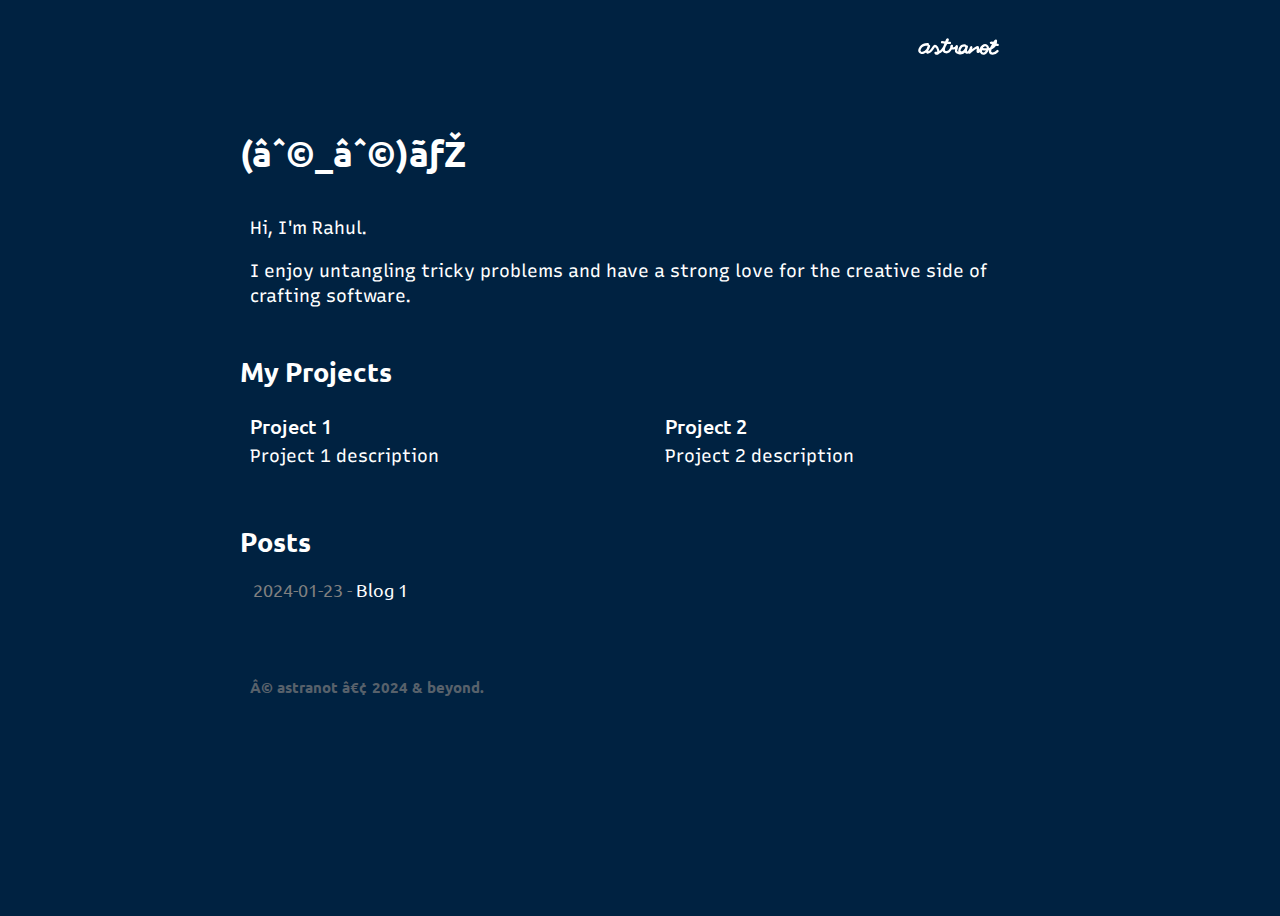
<file: index.html>
<!DOCTYPE html>
<html lang="en">
  <head>
    <!--global metadata-->
    <meta charset="utf=8" />
    <meta name="viewport" content="width=device-width, initial-scale=1.0" />
    <link rel="icon" href="assets/favicon/favicon.ico" />
    <link rel="preconnect" href="https://fonts.googleapis.com" />
    <link rel="preconnect" href="https://fonts.gstatic.com" crossorigin />
    <link
      href="https://fonts.googleapis.com/css2?family=JetBrains+Mono:ital,wght@0,100..800;1,100..800&family=Recursive:wght@300..1000&family=Ubuntu:ital,wght@0,300;0,400;0,500;0,700;1,300;1,400;1,500;1,700&display=swap"
      rel="stylesheet"
    />
    <link rel="stylesheet" href="css/style.css" />

    <!--primary meta tags-->
    <title>astranot.xyz</title>
    <meta name="title" content="index" />
    <meta name="description" content="about me and stuff by astranot" />

    <!--open graph-->
    <meta property="og:type" content="website" />
    <meta property="og:site_name" content="astranot" />
    <meta property="og:url" content="https://astranot.xyz/" />
    <meta property="og:title" content="index" />
    <meta property="og:description" content="about me and stuff by astranot" />
    <meta property="og:locale" content="en_IN" />
    <meta property="og:image" content="" />
  </head>

  <body id="bg-color">
    <div class="ratio">
      <!--header-->
      <header>
        <a href="index.html">
          <div class="logo"></div>
        </a>
      </header>

      <!--about me-->
      <div>
        <h1>(∩_∩)ノ</h1>
        <p>Hi, I'm Rahul.</p>
        <p>
          I enjoy untangling tricky problems and have a strong love for the
          creative side of crafting software.
        </p>
      </div>

      <!--project-->
      <div>
        <h2>My Projects</h2>
      </div>

      <div class="grid-container">
        <div class="grid-item">
          <div class="projects">
            <a href="https://github.com/4str4not/">Project 1</a>
          </div>
          <div class="dscp">Project 1 description</div>
        </div>
        <div class="grid-item">
          <div class="projects">
            <a href="https://github.com/4str4not/">Project 2</a>
          </div>
          <div class="dscp">Project 2 description</div>
        </div>
      </div>

      <!--post list-->
      <div>
        <h2>Posts</h2>
      </div>
      <table>
        <tr>
          <td class="date-list">2024-01-23 -</td>
          <td><a href="post/blog-1.html">Blog 1</a></td>
        </tr>
      </table>

      <!--footer-->
      <footer>
        <div>
          <div id="copyright">© astranot • 2024 & beyond.</div>
        </div>
      </footer>
    </div>
  </body>
</html>
</file>
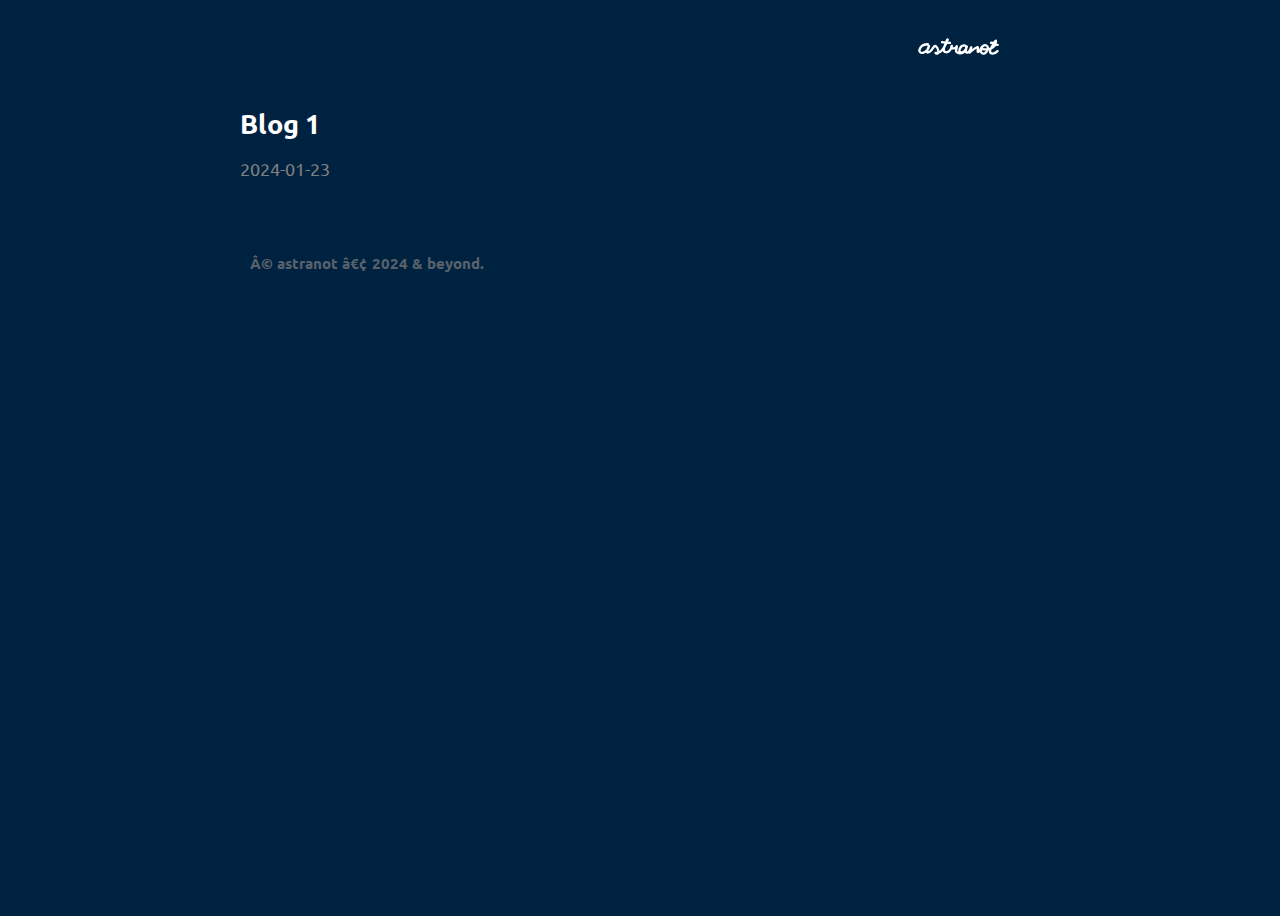
<file: post/blog-1.html>
<!DOCTYPE html>
<html lang="en">
  <head>
    <!--global metadata-->
    <meta charset="utf=8" />
    <meta name="viewport" content="width=device-width, initial-scale=1.0" />
    <link rel="icon" href="assets/favicon/favicon.ico" />
    <link rel="preconnect" href="https://fonts.googleapis.com" />
    <link rel="preconnect" href="https://fonts.gstatic.com" crossorigin />
    <link
      href="https://fonts.googleapis.com/css2?family=JetBrains+Mono:ital,wght@0,100..800;1,100..800&family=Recursive:wght@300..1000&family=Ubuntu:ital,wght@0,300;0,400;0,500;0,700;1,300;1,400;1,500;1,700&display=swap"
      rel="stylesheet"
    />
    <link rel="stylesheet" href="../css/style.css" />

    <!--primary meta tags-->
    <title>Blog 1</title>
    <meta name="title" content="Blog 1" />
    <meta name="description" content="Blog 1" />

    <!--open graph-->
    <meta property="og:type" content="website" />
    <meta property="og:site_name" content="astranot" />
    <meta property="og:url" content="https://astranot.xyz/post/blog-1" />
    <meta property="og:title" content="Blog 1" />
    <meta property="og:description" content="Blog 1" />
    <meta property="og:locale" content="en_IN" />
    <meta property="og:image" content="" />
  </head>

  <body id="bg-color">
    <div class="ratio">
      <!--header-->
      <header>
        <a href="index.html">
          <div class="logo"></div>
        </a>
      </header>

      <div>
        <h2>Blog 1</h2>
        <div class="date">2024-01-23</div>
      </div>

      <!--footer-->
      <footer>
        <div>
          <div id="copyright">© astranot • 2024 & beyond.</div>
        </div>
      </footer>
    </div>
  </body>
</html>
</file>
<file: css/style.css>
/*-------- Common ----------------------------------------*/

#bg-color {
  background-color: #002241;
  min-height: 100vh;
}

.ratio {
  max-width: 800px;
  width: 100%;
  margin-left: auto;
  margin-right: auto;
}

body {
  color: white;
  font-family: "Ubuntu";
  margin-right: 15px;
  margin-left: 15px;
  font-size: 18px;
  line-height: 25px;
  font-weight: 400;
}

p,
h3,
table {
  margin-left: 10px;
  margin-right: 10px;
}

p,
.dscp {
  font-family: "Recursive";
}

h1 {
  margin-bottom: 50px;
  margin-top: 80px;
}

h2 {
  margin-bottom: 20px;
  margin-top: 50px;
}

a {
  color: white;
  text-decoration: none;
}

/*-------- Header ----------------------------------------*/

header {
  display: inline-block;
  width: 95%;
  margin-top: 30px;
}

.logo {
  background-image: url("../assets/favicon/logo.svg");
  background-size: 85px;
  height: 18px;
  width: 82px;
  float: right;
}

.logo:hover {
  opacity: 0.4;
}

/*-------- Project ---------------------------------------*/

.projects {
  font-size: 20px;
  font-weight: 500;
  text-align: left;
  margin-bottom: 5px;
}

.grid-container {
  display: grid;
  grid-template-columns: repeat(auto-fit, minmax(300px, 1fr));
  grid-gap: 30px;
  height: auto;
}

.grid-item {
  padding: 10px;
  text-align: left;
}

/* Responsive styling using media queries */
@media screen and (max-width: 600px) {
  .grid-container {
    grid-template-columns: 1fr;
  }
}

/*-------- Post List -------------------------------------*/
.date-list,
.date {
  color: grey;
}
/*-------- Post ------------------------------------------*/
.date {
  font-size: 18px;
}
/*-------- Footer ----------------------------------------*/

footer {
  margin-top: 70px;
  margin-left: 10px;
  margin-right: 10px;
}

#copyright {
  text-align: left;
  opacity: 70%;
  color: #7d7d7d;
  font-weight: 600;
  font-size: 15px;
}
</file>
